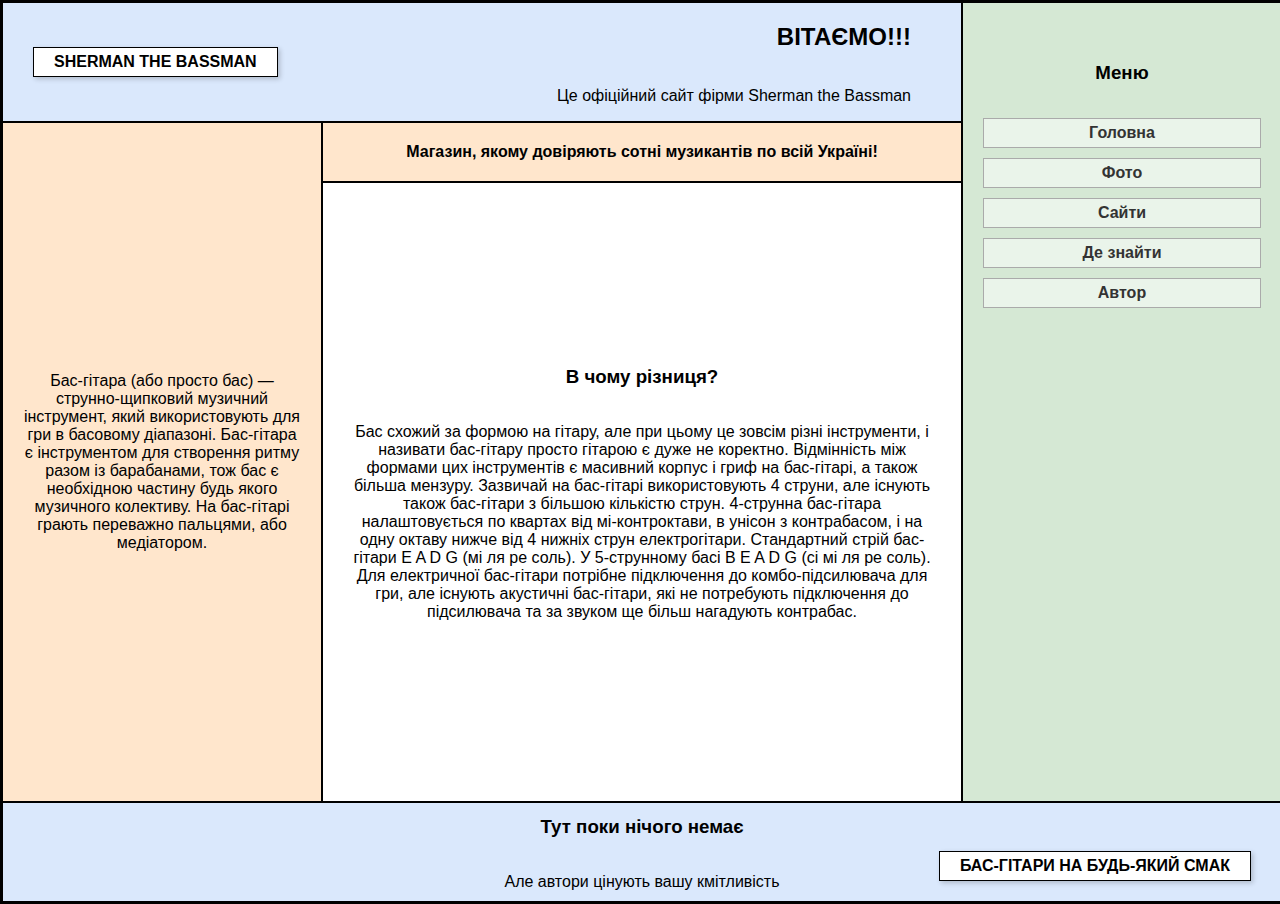
<file: index.html>
<!DOCTYPE html>
<html lang="uk">
<head>
    <meta charset="UTF-8">
    <meta name="viewport" content="width=device-width, initial-scale=1.0">
    <title>Варіант 11</title>
    <link rel="stylesheet" href="stylelab1.css">
</head>
<body>

    <div class="container">
        <div class="item" id="block1">
            <div class="label-box">SHERMAN THE BASSMAN</div>
            <h2>ВІТАЄМО!!!</h2>
            <p>Це офіційний сайт фірми Sherman the Bassman</p>
        </div>

        <div class="item" id="block2">
            <h3>Меню</h3>
            <ul class="menu">
                <li><a href="index.html">Головна</a></li>
                <li><a href="lab1web2.html">Фото</a></li>
                <li><a href="lab1web3.html">Сайти</a></li>
                <li><a href="lab1web4.html">Де знайти</a></li>
                <li><a href="lab1web5.html">Автор</a></li>
            </ul>
        </div>

        <div class="item" id="block3">
            <p>Бас-гітара (або просто бас) — струнно-щипковий музичний інструмент, який використовують для гри в басовому діапазоні. Бас-гітара є інструментом для створення ритму разом із барабанами, тож бас є необхідною частину будь якого музичного колективу. На бас-гітарі грають переважно пальцями, або медіатором.</p>
        </div>

        <div class="item" id="block4">
            <b>Магазин, якому довіряють сотні музикантів по всій Україні!</b>
        </div>

        <div class="item" id="block5">
            <h3>В чому різниця?</h3>
            <p>Бас схожий за формою на гітару, але при цьому це зовсім різні інструменти, і називати бас-гітару просто гітарою є дуже не коректно. Відмінність між формами цих інструментів є масивний корпус і гриф на бас-гітарі, а також більша мензуру. Зазвичай на бас-гітарі використовують 4 струни, але існують також бас-гітари з більшою кількістю струн. 4-струнна бас-гітара налаштовується по квартах від мі-контроктави, в унісон з контрабасом, і на одну октаву нижче від 4 нижніх струн електрогітари. Стандартний стрій бас-гітари E A D G (мі ля ре соль). У 5-струнному басі B E A D G (сі мі ля ре соль). Для електричної бас-гітари потрібне підключення до комбо-підсилювача для гри, але існують акустичні бас-гітари, які не потребують підключення до підсилювача та за звуком ще більш нагадують контрабас.</p>
        </div>

        <div class="item" id="block6">
            <div class="label-box bottom-right">БАС-ГІТАРИ НА БУДЬ-ЯКИЙ СМАК</div>
            <h3>Тут поки нічого немає</h3>
            <p>Але автори цінують вашу кмітливість</p>
        </div>
    </div>

</body>

</html>
</file>
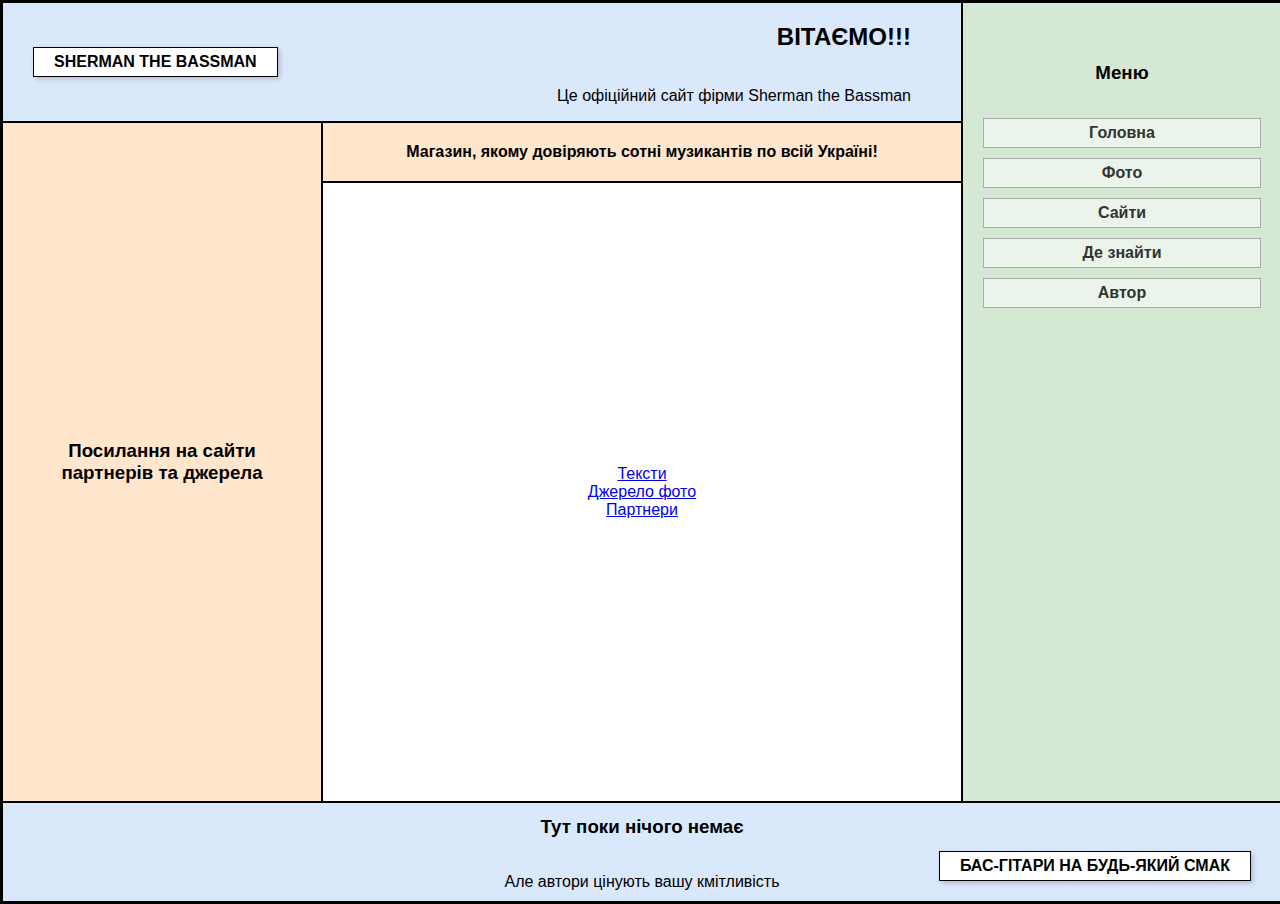
<file: lab1web3.html>
<!DOCTYPE html>
<html lang="uk">
<head>
    <meta charset="UTF-8">
    <meta name="viewport" content="width=device-width, initial-scale=1.0">
    <title>Варіант 11</title>
    <link rel="stylesheet" href="stylelab1.css">
</head>
<body>

    <div class="container">
        <div class="item" id="block1">
            <div class="label-box">SHERMAN THE BASSMAN</div>
            <h2>ВІТАЄМО!!!</h2>
            <p>Це офіційний сайт фірми Sherman the Bassman</p>
        </div>

        <div class="item" id="block2">
            <h3>Меню</h3>
            <ul class="menu">
                <li><a href="index.html">Головна</a></li>
                <li><a href="lab1web2.html">Фото</a></li>
                <li><a href="lab1web3.html">Сайти</a></li>
                <li><a href="lab1web4.html">Де знайти</a></li>
                <li><a href="lab1web5.html">Автор</a></li>
            </ul>
        </div>

        <div class="item" id="block3">
              <h3>Посилання на сайти партнерів та джерела</h3> 
			  </div>

        <div class="item" id="block4">
            <b>Магазин, якому довіряють сотні музикантів по всій Україні!</b>
        </div>

        <div class="item" id="block5">
                <a href="https://uk.wikipedia.org/wiki/%D0%91%D0%B0%D1%81-%D0%B3%D1%96%D1%82%D0%B0%D1%80%D0%B0">Тексти</a>
				<a href="https://en.wikipedia.org/wiki/Rickenbacker#/media/File:Rickenbacker_Bass_4001JG.jpg">Джерело фото</a>
				<a href="https://www.thomannmusic.com/index.html">Партнери</a>
				</div>

        <div class="item" id="block6">
            <div class="label-box bottom-right">БАС-ГІТАРИ НА БУДЬ-ЯКИЙ СМАК</div>
            <h3>Тут поки нічого немає</h3>
            <p>Але автори цінують вашу кмітливість</p>
        </div>
    </div>

</body>

</html>
</file>
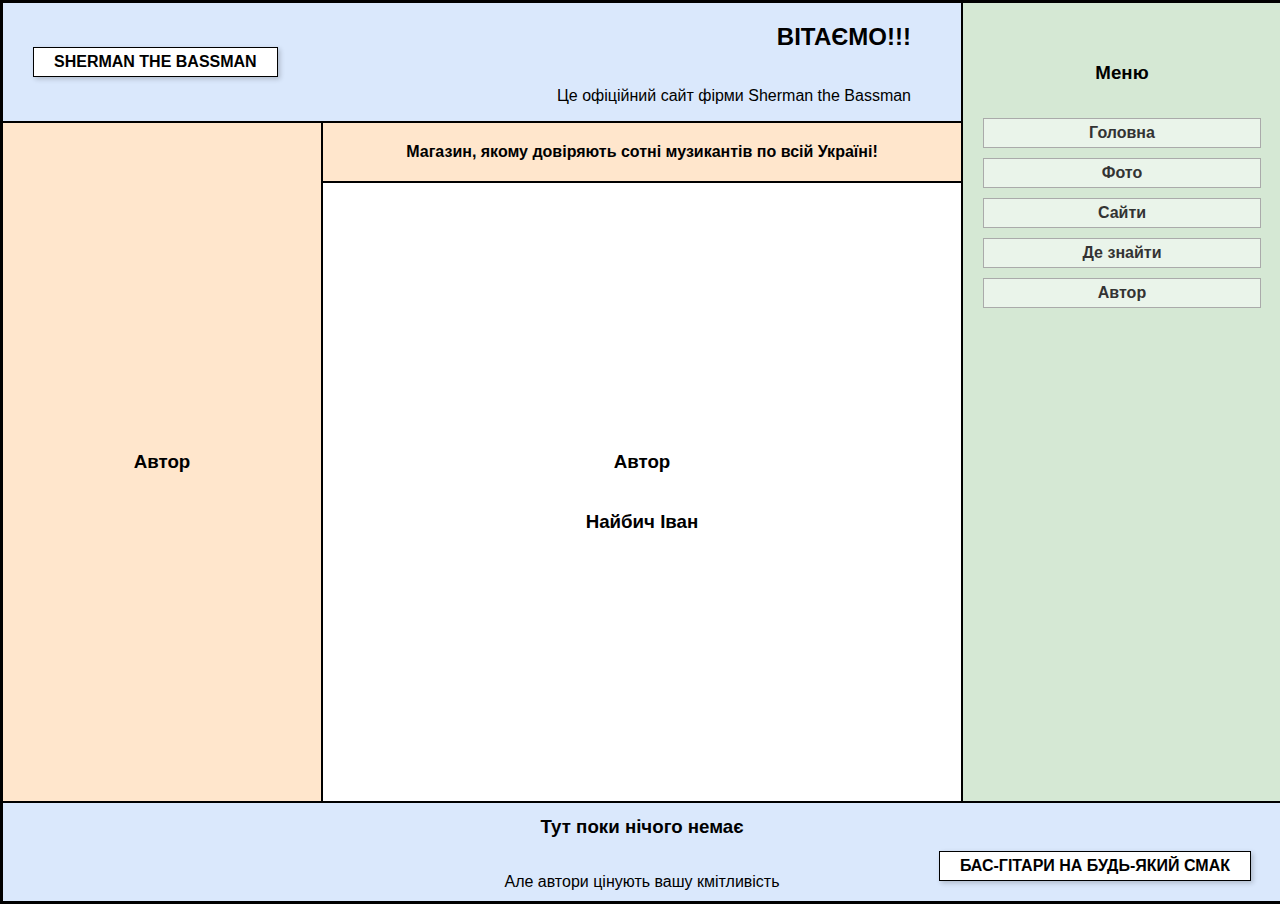
<file: lab1web5.html>
<!DOCTYPE html>
<html lang="uk">
<head>
    <meta charset="UTF-8">
    <meta name="viewport" content="width=device-width, initial-scale=1.0">
    <title>Варіант 11</title>
    <link rel="stylesheet" href="stylelab1.css">
</head>
<body>

    <div class="container">
        <div class="item" id="block1">
            <div class="label-box">SHERMAN THE BASSMAN</div>
            <h2>ВІТАЄМО!!!</h2>
            <p>Це офіційний сайт фірми Sherman the Bassman</p>
        </div>

        <div class="item" id="block2">
            <h3>Меню</h3>
            <ul class="menu">
                <li><a href="index.html">Головна</a></li>
                <li><a href="lab1web2.html">Фото</a></li>
                <li><a href="lab1web3.html">Сайти</a></li>
                <li><a href="lab1web4.html">Де знайти</a></li>
                <li><a href="lab1web5.html">Автор</a></li>
            </ul>
        </div>

        <div class="item" id="block3">
			<h3>Автор</h3>
			</div>

        <div class="item" id="block4">
            <b>Магазин, якому довіряють сотні музикантів по всій Україні!</b>
        </div>

        <div class="item" id="block5">
            <h3>Автор</h3>
			<h3>Найбич Іван</h3>
			</div>

        <div class="item" id="block6">
            <div class="label-box bottom-right">БАС-ГІТАРИ НА БУДЬ-ЯКИЙ СМАК</div>
            <h3>Тут поки нічого немає</h3>
            <p>Але автори цінують вашу кмітливість</p>
        </div>
    </div>

</body>

</html>
</file>
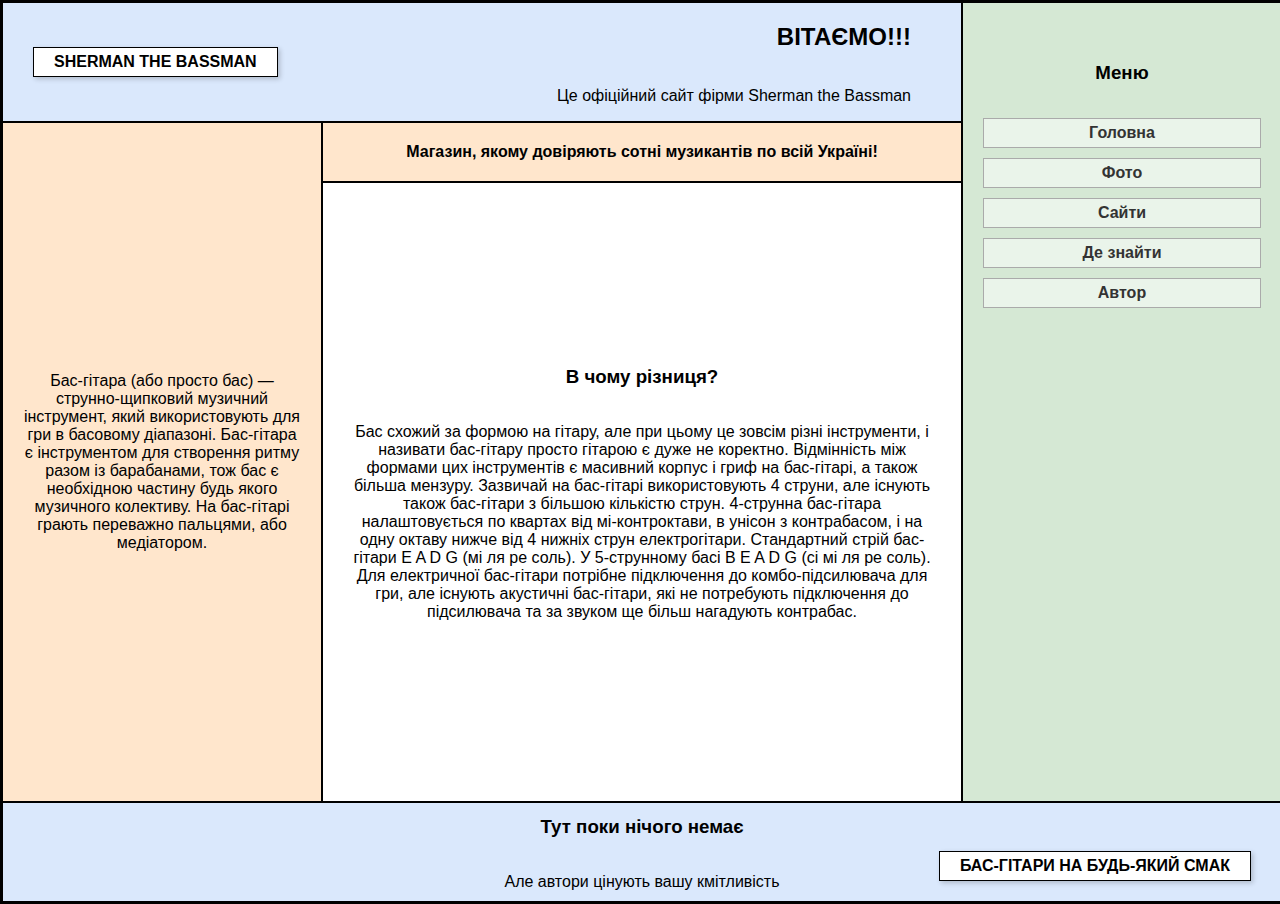
<file: lab1webMain.html>
<!DOCTYPE html>
<html lang="uk">
<head>
    <meta charset="UTF-8">
    <meta name="viewport" content="width=device-width, initial-scale=1.0">
    <title>Варіант 11</title>
    <link rel="stylesheet" href="stylelab1.css">
</head>
<body>

    <div class="container">
        <div class="item" id="block1">
            <div class="label-box">SHERMAN THE BASSMAN</div>
            <h2>ВІТАЄМО!!!</h2>
            <p>Це офіційний сайт фірми Sherman the Bassman</p>
        </div>

        <div class="item" id="block2">
            <h3>Меню</h3>
            <ul class="menu">
                <li><a href="lab1webMain.html">Головна</a></li>
                <li><a href="lab1web2.html">Фото</a></li>
                <li><a href="lab1web3.html">Сайти</a></li>
                <li><a href="lab1web4.html">Де знайти</a></li>
                <li><a href="lab1web5.html">Автор</a></li>
            </ul>
        </div>

        <div class="item" id="block3">
            <p>Бас-гітара (або просто бас) — струнно-щипковий музичний інструмент, який використовують для гри в басовому діапазоні. Бас-гітара є інструментом для створення ритму разом із барабанами, тож бас є необхідною частину будь якого музичного колективу. На бас-гітарі грають переважно пальцями, або медіатором.</p>
        </div>

        <div class="item" id="block4">
            <b>Магазин, якому довіряють сотні музикантів по всій Україні!</b>
        </div>

        <div class="item" id="block5">
            <h3>В чому різниця?</h3>
            <p>Бас схожий за формою на гітару, але при цьому це зовсім різні інструменти, і називати бас-гітару просто гітарою є дуже не коректно. Відмінність між формами цих інструментів є масивний корпус і гриф на бас-гітарі, а також більша мензуру. Зазвичай на бас-гітарі використовують 4 струни, але існують також бас-гітари з більшою кількістю струн. 4-струнна бас-гітара налаштовується по квартах від мі-контроктави, в унісон з контрабасом, і на одну октаву нижче від 4 нижніх струн електрогітари. Стандартний стрій бас-гітари E A D G (мі ля ре соль). У 5-струнному басі B E A D G (сі мі ля ре соль). Для електричної бас-гітари потрібне підключення до комбо-підсилювача для гри, але існують акустичні бас-гітари, які не потребують підключення до підсилювача та за звуком ще більш нагадують контрабас.</p>
        </div>

        <div class="item" id="block6">
            <div class="label-box bottom-right">БАС-ГІТАРИ НА БУДЬ-ЯКИЙ СМАК</div>
            <h3>Тут поки нічого немає</h3>
            <p>Але автори цінують вашу кмітливість</p>
        </div>
    </div>

</body>
</html>
</file>
<file: stylelab1.css>
body {
    font-family: Arial, sans-serif;
    margin: 0;
    padding: 0;
    background-color: #fff;
    overflow-x: hidden;
}


.container {
    display: grid;
    height: 100vh; 
    width: 100%;

 
    grid-template-columns: 1fr 2fr 1fr; 

  
    grid-template-rows: 120px 60px 1fr 100px; 

   
    grid-template-areas:
        "area1 area1 area2"  
        "area3 area4 area2"  
        "area3 area5 area2"  
        "area6 area6 area6"; 
    
    border: 2px solid black; 
}


.item {
    padding: 20px;
    border: 1px solid black; 
    position: relative; 
    
    
    display: flex;
    flex-direction: column;
    justify-content: center; 
    align-items: center;    
    text-align: center;
}




#block1 { 
    grid-area: area1; 
    background-color: #dae8fc; 
    align-items: flex-end; 
    padding-right: 50px;
}


#block2 { 
    grid-area: area2; 
    background-color: #d5e8d4; 
    justify-content: flex-start; 
    padding-top: 40px;
}


#block3 { 
    grid-area: area3; 
    background-color: #ffe6cc;
}


#block4 { 
    grid-area: area4; 
    background-color: #ffe6cc; 
}


#block5 { 
    grid-area: area5; 
    background-color: #ffffff; 
}


#block6 { 
    grid-area: area6; 
    background-color: #dae8fc; 
}


.label-box {
    position: absolute; 
    background-color: white;
    border: 1px solid black;
    padding: 5px 20px;
    font-weight: bold;
    box-shadow: 2px 2px 5px rgba(0,0,0,0.2);
}


#block1 .label-box {
    top: 50%;
    left: 30px;
    transform: translateY(-50%); 
}


.bottom-right {
    bottom: 20px;
    right: 30px;
}


.menu {
    list-style-type: none; 
    padding: 0;
    width: 100%;
}
.menu li {
    margin-bottom: 10px;
    background: rgba(255,255,255,0.5);
    padding: 5px;
    border: 1px solid #aaa;
}
.menu a {
    text-decoration: none;
    color: #333;
    font-weight: bold;
    display: block; 
}
.menu a:hover {
    color: #000;
    text-decoration: underline;
}
</file>
